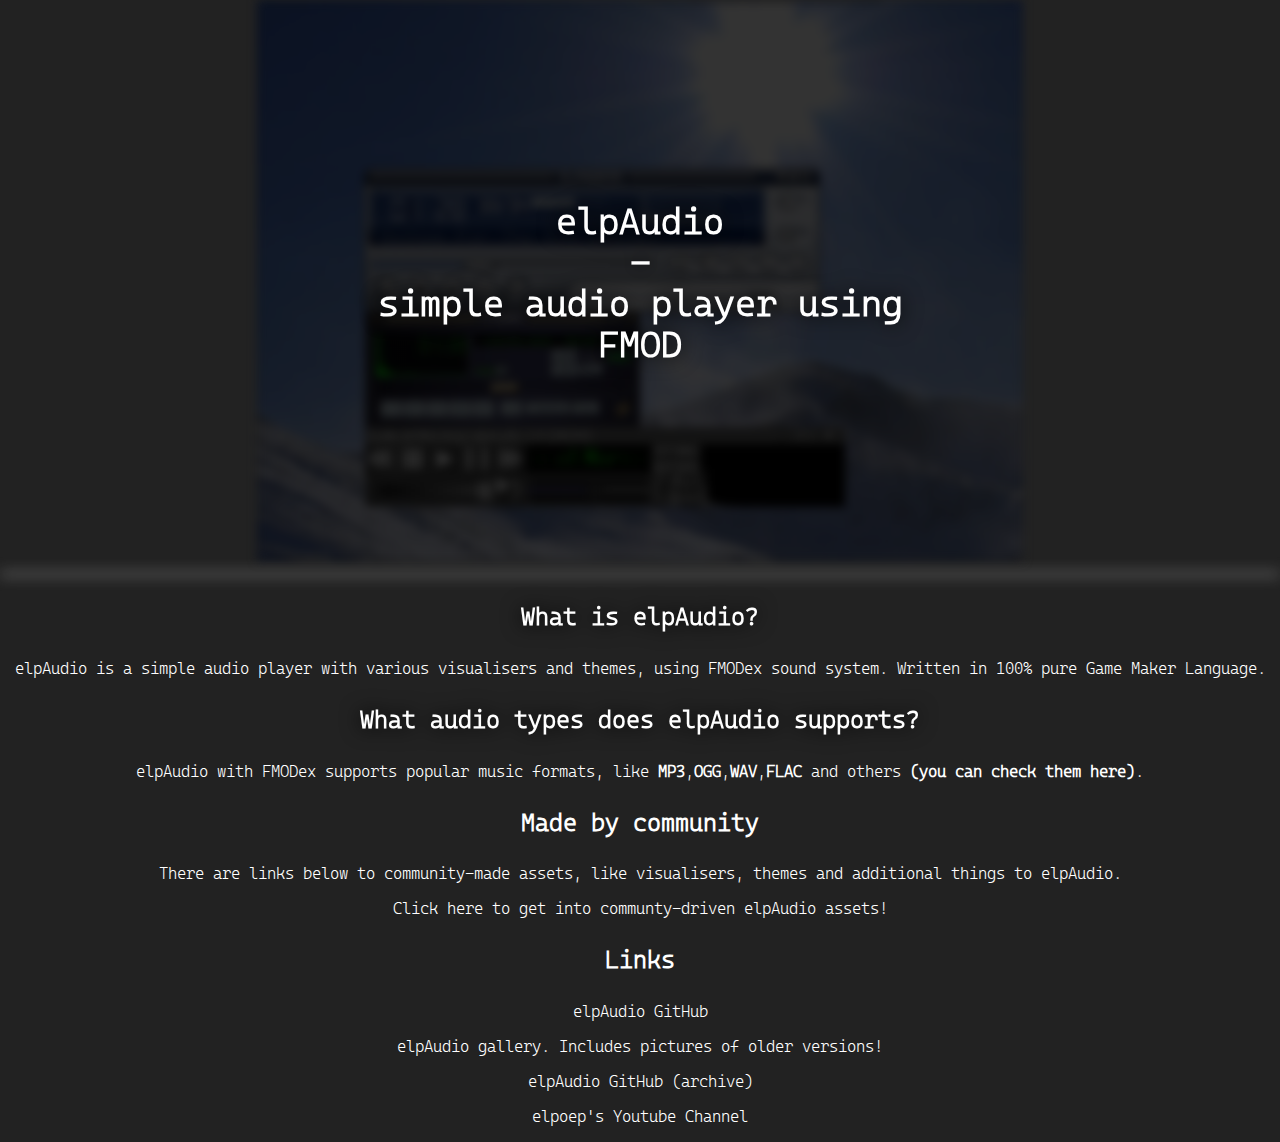
<file: index.html>
<!DOCTYPE html>
<html>
<head>
	<meta charset="utf-8">
	<link rel="stylesheet" href="MAIN.CSS">
	<link rel="shortcut icon" href="icon.ico">
	<title>elpAudio - Simple audio-player using FMOD.</title>
</head>
<body>
<div class="imgcontainer">
	<center><img src="AUDIOTITLE.jpg" class="blur"></center>
	<div class="centered"> <div class="outliner">
		<h1>elpAudio<br> - <br>simple audio player using FMOD</h1></div>
	</div>
</div>
<center>
<hr>
<div class="outliner">
<h2>What is elpAudio?</h2>
</div>
<p>elpAudio is a simple audio player with various visualisers and themes, using FMODex sound system. Written in 100% pure Game Maker Language.</p>
<div class="outliner">
<h2>What audio types does elpAudio supports?</h2>
</div>
<p>elpAudio with FMODex supports popular music formats, like <strong>MP3</strong>,<strong>OGG</strong>,<strong>WAV</strong>,<strong>FLAC</strong> and <a href="/elpAudio-player/supported">others <strong>(you can check them here)</strong></a>.</p>
<h2>Made by community</h2>
<p>There are links below to community-made assets, like visualisers, themes and additional things to elpAudio.</p>
<p><a href='/elpAudio-player/community'>Click here to get into communty-driven elpAudio assets!</a></p>
<h2>Links</h2>
<p><a href="https://github.com/elpaudio/elpAudio/">elpAudio GitHub</a></p>
<p><a href="/elpAudio-player/gallery/">elpAudio gallery. Includes pictures of older versions!</a></p>
<old><p><a href="https://github.com/elpoeprod/elpAudio/">elpAudio GitHub (archive)</a></p></old>
<p><a href="https://youtube.com/@elpoepstudios">elpoep's Youtube Channel</a></p>
</center>
</body>
</html>
</file>
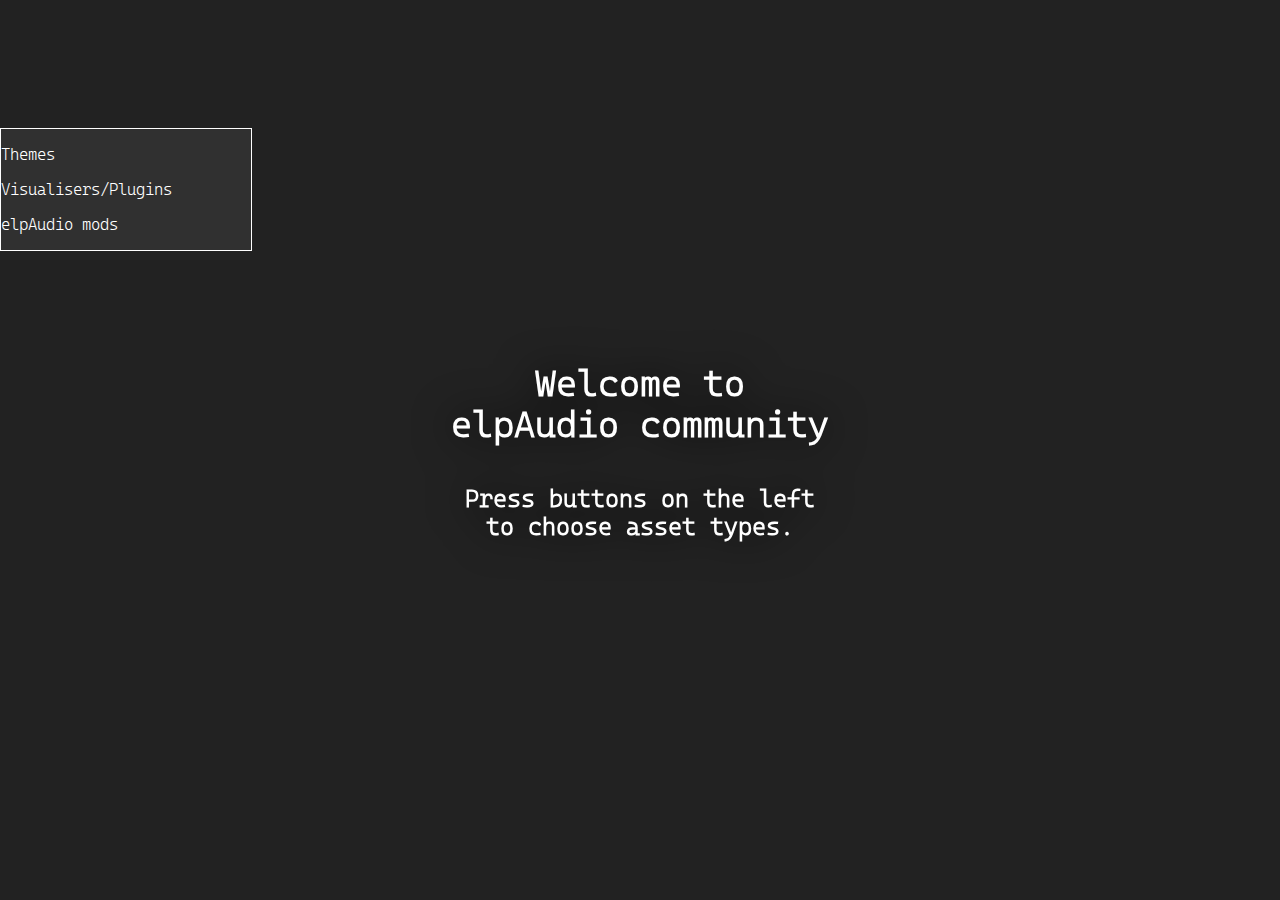
<file: community/index.html>
<!DOCTYPE html>
<html>
<head>
	<meta charset="utf-8">
	<link rel="stylesheet" href="com.CSS">
	<link rel="shortcut icon" href="../icon.ico">
	<title>elpAudio Community</title>
</head>
<body>
	<div class="assets">
	<a href="/elpAudio-player/community/themes/"><p>Themes</p></a>
	<a href="/elpAudio-player/community/visplugins/"><p>Visualisers/Plugins</p></a>
	<a href="/elpAudio-player/community/mods/"><p>elpAudio mods</p></a>
	</div>
	<div class="centered"> <div class="outliner">
	<h1>Welcome to<br>elpAudio community</h1>
	<h2>Press buttons on the left<br>to choose asset types.</h2>
	</div></div>
</body>
</html>
</file>
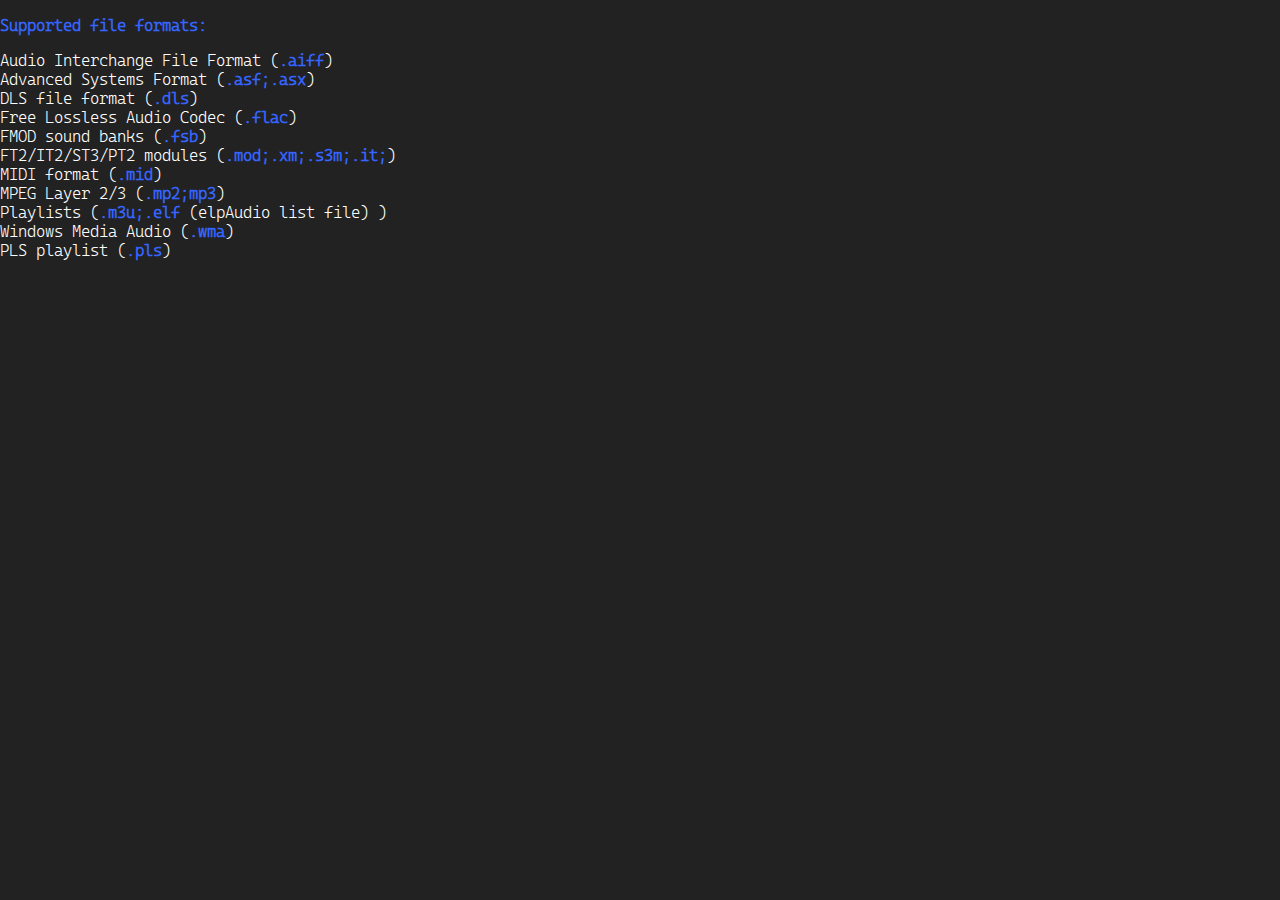
<file: supported/index.html>
<!DOCTYPE html>
<html>
<head>
	<meta charset="utf-8">
	<link rel="stylesheet" href="../MAIN.CSS">
	<title>elpAudio - Simple audio-player using FMOD.</title>
	<style type="text/css">
	strong {
	color: #3565FF;
	}
	</style>
</head>
<body>
<p><strong>Supported file formats:</strong></p>
<li>Audio Interchange File Format (<strong>.aiff</strong>)</li>
<li>Advanced Systems Format (<strong>.asf;.asx</strong>)</li>
<li>DLS file format (<strong>.dls</strong>)</li>
<li>Free Lossless Audio Codec (<strong>.flac</strong>)</li>
<li>FMOD sound banks (<strong>.fsb</strong>)</li>
<li>FT2/IT2/ST3/PT2 modules (<strong>.mod;.xm;.s3m;.it;</strong>)</li>
<li>MIDI format (<strong>.mid</strong>)</li>
<li>MPEG Layer 2/3 (<strong>.mp2;mp3</strong>)</li>
<li>Playlists (<strong>.m3u;.elf</strong> (elpAudio list file) )</li>
<li>Windows Media Audio (<strong>.wma</strong>)</li>
<li>PLS playlist (<strong>.pls</strong>)</li>
</body>
</html>
</file>
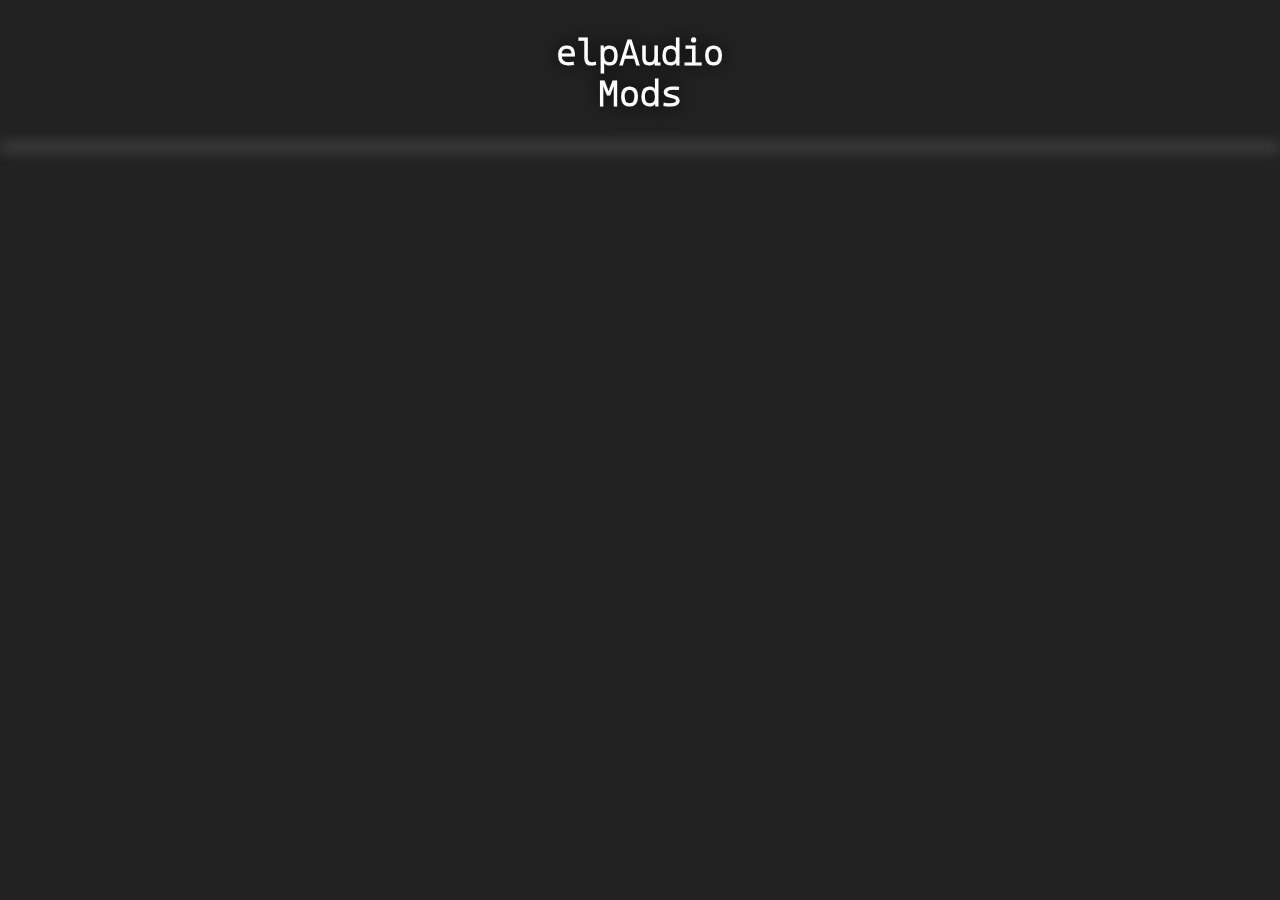
<file: community/mods/index.html>
<!DOCTYPE html>
<html>
<head>
	<meta charset="utf-8">
	<link rel="stylesheet" href="../../MAIN.CSS">
	<link rel="shortcut icon" href="../../icon.ico">
	<title>elpAudio Themes</title>
</head>
<body>
<center> 
<div class="outliner">
	<h1>elpAudio<br>Mods</h1></div>
</div>
<hr>


</body>
</html>
</file>
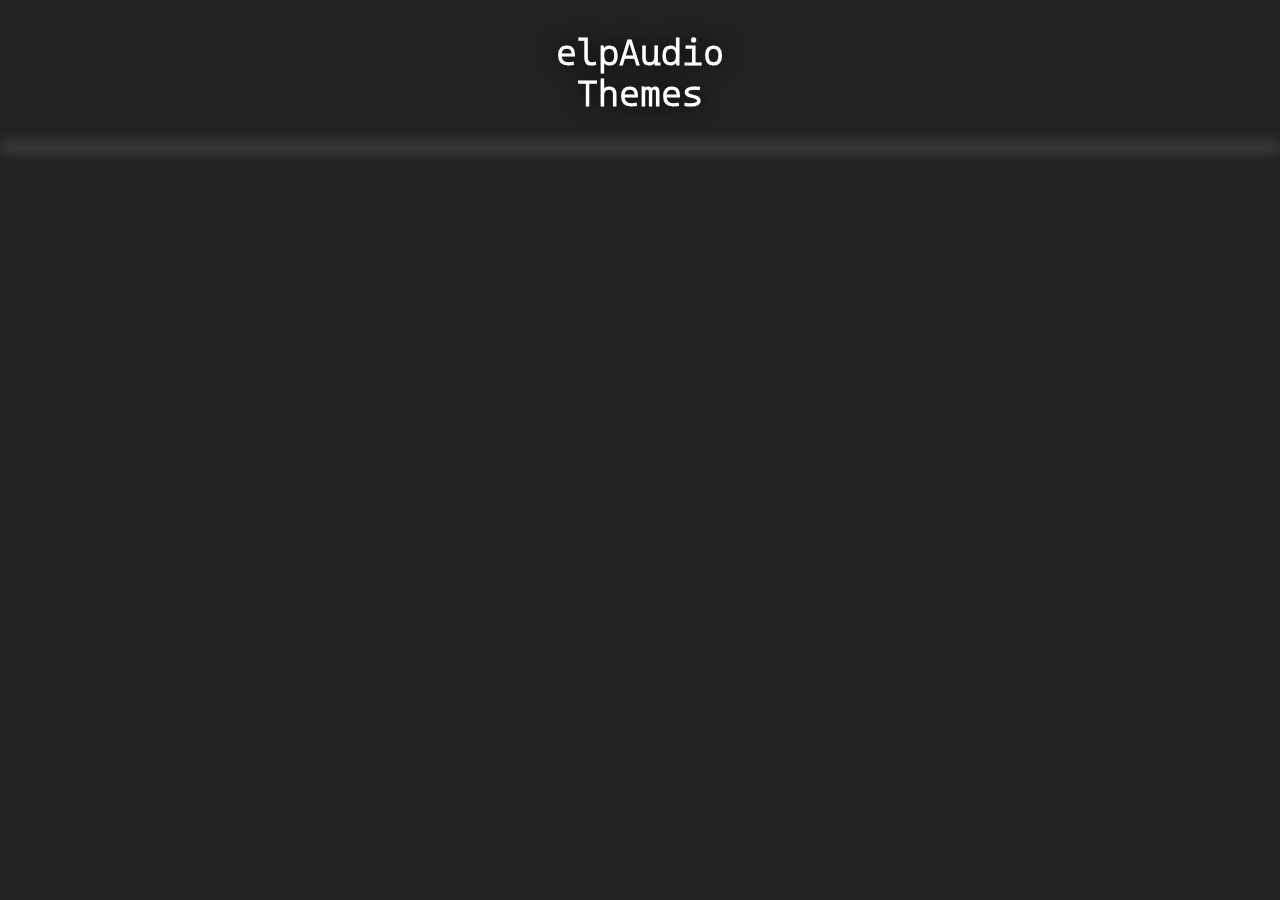
<file: community/themes/index.html>
<!DOCTYPE html>
<html>
<head>
	<meta charset="utf-8">
	<link rel="stylesheet" href="../../MAIN.CSS">
	<link rel="shortcut icon" href="../../icon.ico">
	<title>elpAudio Themes</title>
</head>
<body>
<center> 
<div class="outliner">
	<h1>elpAudio<br>Themes</h1></div>
</div>
<hr>


</body>
</html>
</file>
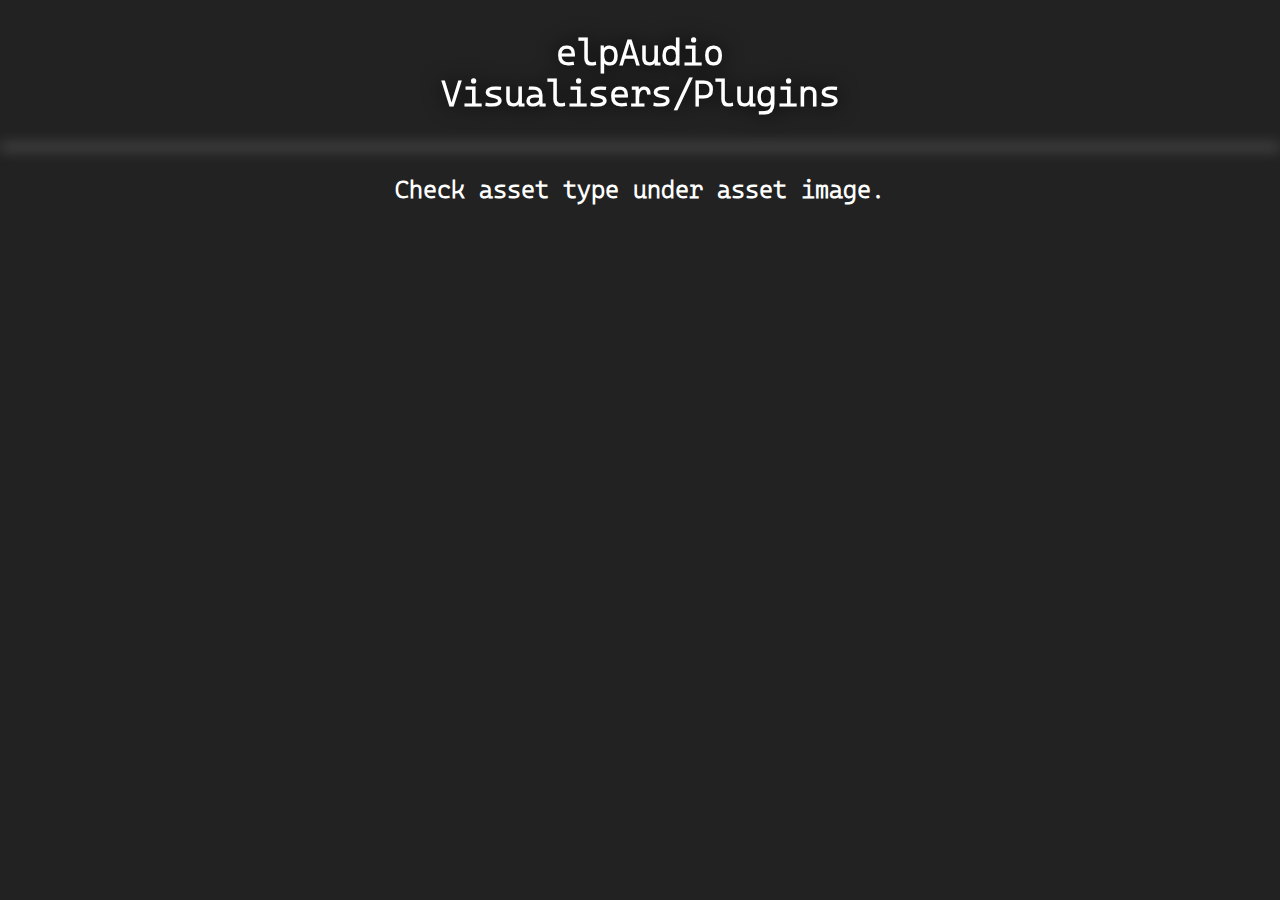
<file: community/visplugins/index.html>
<!DOCTYPE html>
<html>
<head>
	<meta charset="utf-8">
	<link rel="stylesheet" href="../../MAIN.CSS">
	<link rel="shortcut icon" href="../../icon.ico">
	<title>elpAudio Themes</title>
</head>
<body>
<center> 
<div class="outliner">
	<h1>elpAudio<br>Visualisers/Plugins</h1></div>
</div>
<hr>
<h2>Check asset type under asset image.</h2>

</center>

</body>
</html>
</file>
<file: MAIN.CSS>
@font-face {
    font-family: "CascadiaMono";
    src: url("CascadiaMono-Light.otf");
}

body {
    background: #222222;
    margin: 0;
    font-family: CascadiaMono;
	
}
h1 {
    font-family: CascadiaMono; 
    font-size: 36px;
    color: #FFFFFF;
	padding: 0.5rem;
    text-align: center;
}

h2 {
	font-family: CascadiaMono; 
    font-size: 24px;
	color: #FFFFFF;
	padding: 0.5rem;
    text-align: center;
}

p {color: #FFFFFF;}

old {
	color: #C0C0C0;
}

li {color: #FFFFFF;}

.imgcontainer {
  position: relative;
  text-align: center;
  color: white;
}

.centered {
  position: absolute;
  top: 50%;
  left: 50%;
  transform: translate(-50%, -50%);
}

.blur { 
	filter: brightness(0.2) blur(5px);
	}

.outliner {
	/* color: white; 
    text-shadow:
    -1px -1px 0 #000,
    1px -1px 0 #000,
    -1px 1px 0 #000,
    1px 1px 0 #000; */
	filter: drop-shadow(0px 0px 10px #000000);
	}

.asset {
	position: relative;
	border: solid 2px white;
	filter: drop-shadow(0px 0px 20px black);
	
}

a:link {color: white;text-decoration: none;}
a:visited {color: #C0C0C0;text-decoration: none;}
acronym {text-decoration: none;}

hr {color: white; filter: blur(7px);}
</file>
<file: community/com.CSS>
@font-face {
    font-family: "CascadiaMono";
    src: url("CascadiaMono-Light.otf");
}

body {
    background: #222222;
    margin: 0;
    font-family: CascadiaMono;
	
}
h1 {
    font-family: CascadiaMono; 
    font-size: 36px;
    color: #FFFFFF;
	padding: 0.5rem;
    text-align: center;
}

h2 {
	font-family: CascadiaMono; 
    font-size: 24px;
	color: #FFFFFF;
	padding: 0.5rem;
    text-align: center;
}

p {color: #FFFFFF;}

old {
	color: #C0C0C0;
}

li {color: #FFFFFF;}

.imgcontainer {
  position: relative;
  text-align: center;
  color: white;
}

.centered {
  position: absolute;
  top: 50%;
  left: 50%;
  transform: translate(-50%, -50%);
}

.blur { 
	filter: brightness(0.2) blur(5px);
	}

.outliner {
	/* color: white; 
    text-shadow:
    -1px -1px 0 #000,
    1px -1px 0 #000,
    -1px 1px 0 #000,
    1px 1px 0 #000; */
	filter: drop-shadow(0px 0px 20px #000000);
	}

.assets {
	width: 250px;
	position: relative;
	text-align: left;
	background: #303030;
	border: solid 1px white;
	float: left;
	margin-top: 10%;
	/*filter: blur(5px);*/
		
}




a:link {color: white;text-decoration: none;}
a:visited {color: #C0C0C0;text-decoration: none;}
</file>
